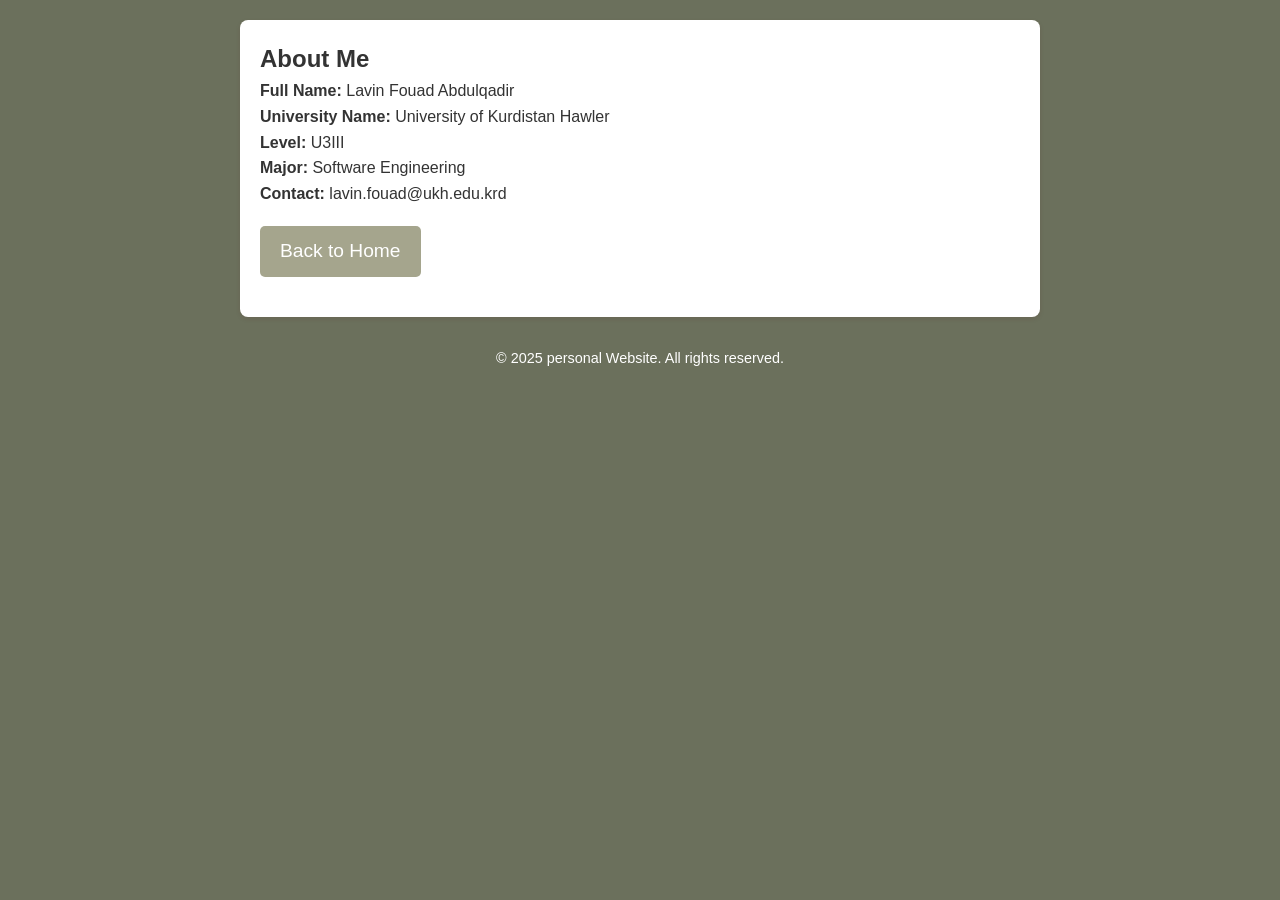
<file: about.html>
<!DOCTYPE html>
<html lang="en">
<head>
    <meta charset="UTF-8">
    <meta name="viewport" content="width=device-width, initial-scale=1.0">
    <title>About Me</title>
    <link rel="stylesheet" href="style.css">
    <style>
        body {
            font-family: Arial, sans-serif;
            line-height: 1.6;
            margin: 0;
            padding: 0;
            background-color: #6b705c;
        }
        .back-home {
            display: inline-block;
            margin: 20px 0;
            text-align: center;
            color: #fff;
            text-decoration: none;
            font-size: 1.2em;
            background: #a5a58d;
            padding: 10px 20px;
            border-radius: 5px;
            border: none;
            cursor: pointer;
        }
        .back-home:hover {
            background: #7bcdcf;
        }
        .container {
            max-width: 800px;
            margin: 20px auto;
            background: #a5a58d;
            padding: 20px;
            border-radius: 8px;
        }
        h1, h2 {
            color: #333;
        }
        ul {
            list-style-type: none;
            padding: 0;
        }
        ul li {
            background: #6b705c;
            margin: 5px 0;
            padding: 10px;
            border-radius: 4px;
        }
    </style>
</head>
<body>
    <main>
        <section>
            <h2>About Me</h2>
            <p><strong>Full Name:</strong> Lavin Fouad Abdulqadir</p>
            <p><strong>University Name:</strong> University of Kurdistan Hawler</p>
            <p><strong>Level:</strong> U3III</p>
            <p><strong>Major:</strong> Software Engineering</p>
            <p><strong> Contact:</strong> lavin.fouad@ukh.edu.krd</p>
        </section>
        <a href="index.html" class="back-home">Back to Home</a>
    </main>
    <footer>
        <p>&copy; 2025 personal Website. All rights reserved.</p>
    </footer>
</body>
</html>
</file>
<file: style.css>
/* General Reset */
* {
    margin: 0;
    padding: 0;
    box-sizing: border-box;
}

/* Body Styling */
body {
    font-family: Arial, sans-serif;
    line-height: 1.6;
    background-color: #f4f4f9;
    color: #333;
    padding: 20px;
}

/* Header Styling */
header {
    background: #333;
    color: #fff;
    padding: 10px 20px;
    text-align: center;
}

header h1 {
    font-size: 2.5rem;
}

/* Navigation Bar */
nav {
    display: flex;
    justify-content: center;
    background: #444;
    padding: 10px;
}

nav a {
    color: #fff;
    text-decoration: none;
    margin: 0 15px;
    font-size: 1.1rem;
}

nav a:hover {
    text-decoration: underline;
}

/* Main Content */
main {
    margin: 20px auto;
    max-width: 800px;
    background: #fff;
    padding: 20px;
    border-radius: 8px;
    box-shadow: 0 2px 5px rgba(85, 19, 19, 0.1);
}

/* Footer Styling */
footer {
    text-align: center;
    margin-top: 20px;
    padding: 10px;
    background: #6b705c;
    color: #fff;
    font-size: 0.9rem;
}
</file>
